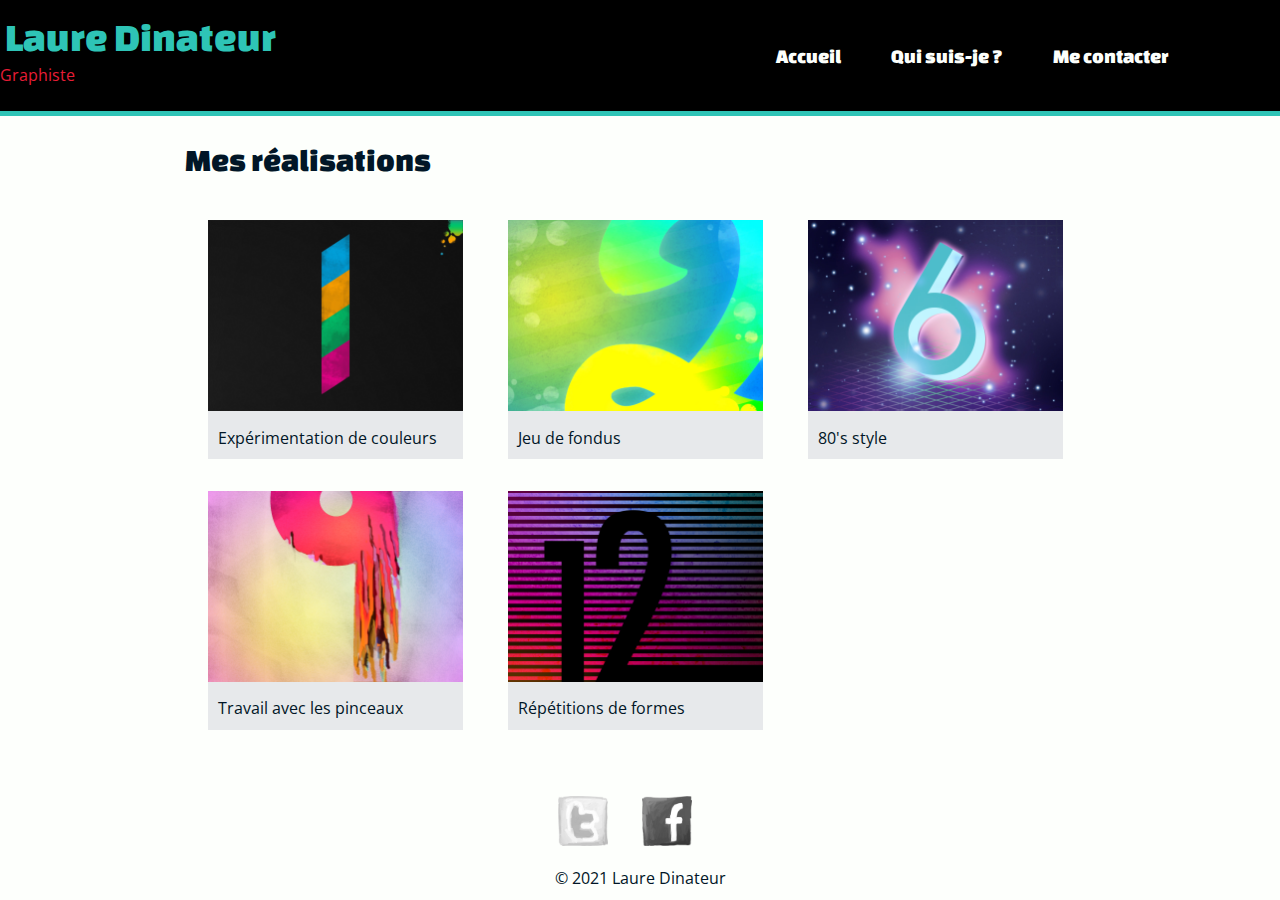
<file: index.html>
<!DOCTYPE html>
<html lang="fr">
<head>
    <!-- Encodage des caractères de la page -->
    <meta charset="utf-8">
    <!-- Ajuste la taille de la page aux différents appareils : pc, mobiles, tablettes -->
    <meta name="viewport" content="width=device-width, initial-scale=1, shrink-to-fit=no">
    <!-- Titre de la page. Visible dans l'onglet du navigateur -->
    <title>Laure Dinateur | Graphiste</title>
    <!-- Auteur -->
    <meta name="author" content="Olivia Braihier">
    <!-- Icône de base du site : FAVICON -->
    <link rel="icon" type="image/x-icon" href="favicon.ico">
    <link rel="stylesheet" href="css/main.css">
</head>
<header>
    <!-- Titre principal (unique) de la page -->
    <a href="index.html">
        <div id="Laure">Laure Dinateur</div>
        <div id="Graphiste">Graphiste</div>
    </a>
    <nav>
        <ul>
            <li class="accueil actif"><a href="index.html">Accueil</a></li>
            <li><a href="information.html">Qui suis-je ?</a></li>
            <li><a href="contact.html">Me contacter</a></li>
        </ul>
    </nav>
</header>
<body class="page-index">
<main>
    <!-- Titre principal (unique) de la page -->
    <h1>Mes réalisations</h1>
    <ul class="realisation">
        <li>
            <a href="img/numbers-01.jpg" target="_blank">
                <figure>
                    <img src="img/numbers-01.jpg" alt="Tableau chiffre 1"/>
                    <figcaption>Expérimentation de couleurs</figcaption>
                </figure>
            </a>
        </li>
        <li>
            <a href="img/numbers-02.jpg" target="_blank">
                <figure>
                    <img src="img/numbers-02.jpg" alt="Tableau chiffre 2"/>
                    <figcaption>Jeu de fondus</figcaption>
                </figure>
            </a>
        </li>
        <li>
            <a href="img/numbers-06.jpg" target="_blank">
                <figure>
                    <img src="img/numbers-06.jpg" alt="Tableau chiffre 6"/>
                    <figcaption>80's style</figcaption>
                </figure>
            </a>
        </li>
        <li>
            <a href="img/numbers-09.jpg" target="_blank">
                <figure>
                    <img src="img/numbers-09.jpg" alt="Tableau chiffre 9"/>
                    <figcaption>Travail avec les pinceaux</figcaption>
                </figure>
            </a>
        </li>
        <li>
            <a href="img/numbers-12.jpg" target="_blank">
                <figure>
                    <img src="img/numbers-12.jpg" alt="Tableau chiffre 12"/>
                    <figcaption>Répétitions de formes</figcaption>
                </figure>
            </a>
        </li>
    </ul>
</main>
    <footer>
        <ul>
            <li>
                <a href="https://twitter.com/lauredi">
                    <img src="img/twitter-draw.png" alt="Visiter mon Twitter">
                </a>
            </li>
            <li>
                <a href="https://www.facebook.com/laure.dinateur">
                    <img src="img/facebook-draw.png" alt="Visiter mon Facebook">
                </a>
            </li>
        </ul>
        &copy; 2021 Laure Dinateur
    </footer>
</body>
</html>
</file>
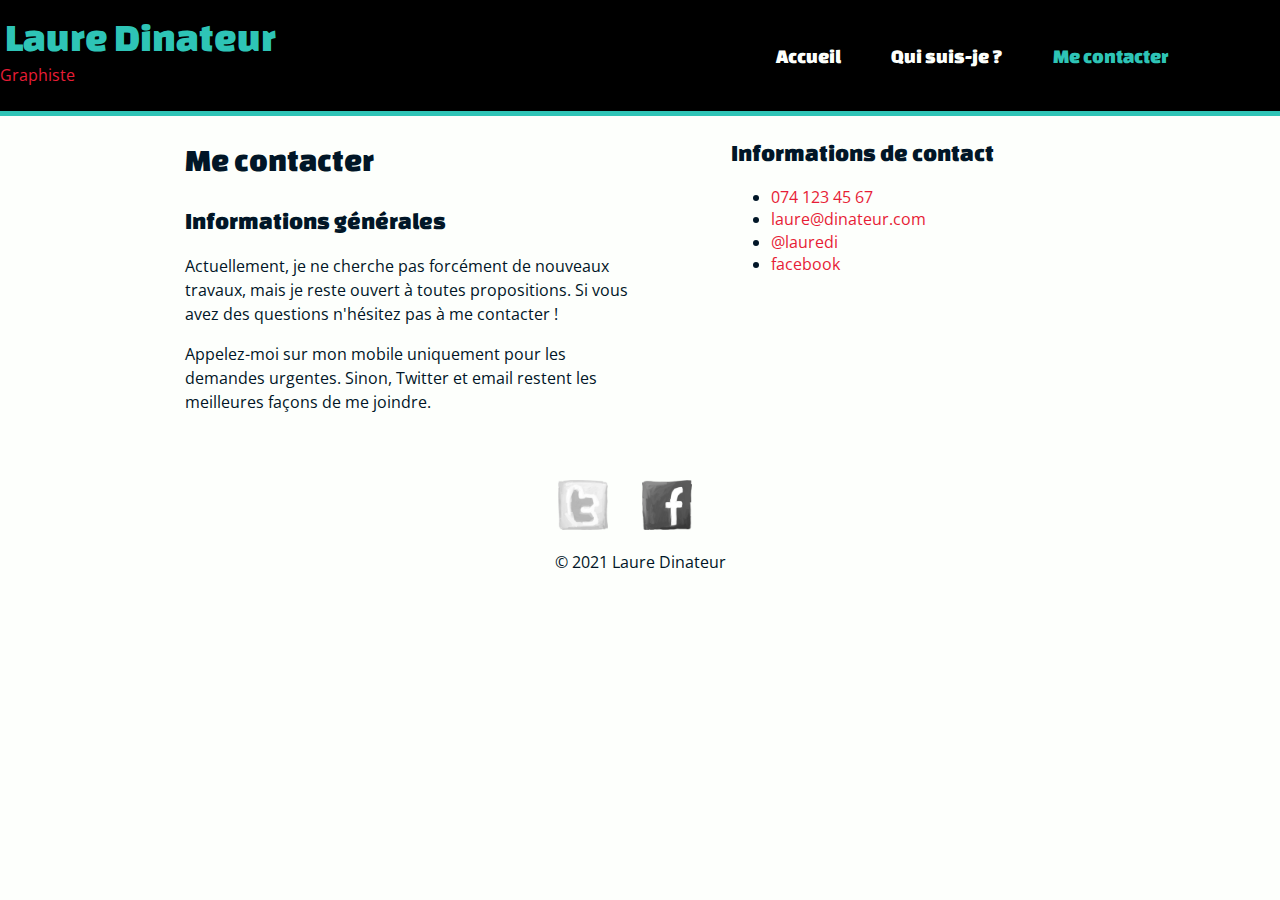
<file: contact.html>
<!DOCTYPE html>
<html lang="fr">
<head>
    <!-- Encodage des caractères de la page -->
    <meta charset="utf-8">
    <!-- Ajuste la taille de la page aux différents appareils : pc, mobiles, tablettes -->
    <meta name="viewport" content="width=device-width, initial-scale=1, shrink-to-fit=no">
    <!-- Titre de la page. Visible dans l'onglet du navigateur -->
    <title>Me contacter | Laure Dinateur | Graphiste</title>
    <!-- Auteur -->
    <meta name="author" content="Olivia Braihier">
    <!-- Icône de base du site : FAVICON -->
    <link rel="icon" type="image/x-icon" href="favicon.ico">
    <link rel="stylesheet" href="css/main.css">
</head>
<header>
    <!-- Titre principal (unique) de la page -->
    <a href="index.html">
        <div id="Laure">Laure Dinateur</div>
        <div id="Graphiste">Graphiste</div>
    </a>
    <nav>
        <ul>
            <li class="accueil"><a href="index.html">Accueil</a></li>
            <li><a href="information.html">Qui suis-je ?</a></li>
            <li><a class="actif" href="contact.html">Me contacter</a></li>
        </ul>
    </nav>
</header>
<body class="page-contact">
<main>
    <div class="container">
    <section class="general">
    <!-- Titre principal (unique) de la page -->
	<h1>Me contacter</h1>
    <h2>Informations générales</h2>

    <p>Actuellement, je ne cherche pas forcément de nouveaux travaux, mais je reste ouvert à toutes propositions.
        Si vous avez des questions n'hésitez pas à me contacter !</p>

    <p>Appelez-moi sur mon mobile uniquement pour les demandes urgentes.
        Sinon, Twitter et email restent les meilleures façons de me joindre.</p>
    </section>
    <section class="contact">
    <h2>Informations de contact</h2>
        <ul>
            <li>
                <a class="tel" href="tel:0741234567"> 074 123 45 67</a>
            </li>
            <li>
                <a class="mail" href="mailto: laure@dinateur.com">laure@dinateur.com</a>
            </li>
            <li>
                <a class="twitter" href="https://twitter.com/lauredi">@lauredi</a>
            </li>
            <li>
                <a class="facebook" href="https://twitter.com/lauredi">facebook</a>
            </li>
        </ul>
    </section>
    </div>
    <footer>
        <ul>
            <li>
                <a href="https://twitter.com/lauredi">
                    <img src="img/twitter-draw.png" alt="Visiter mon Twitter">
                </a>
            </li>
            <li>
                <a href="https://www.facebook.com/laure.dinateur">
                    <img src="img/facebook-draw.png" alt="Visiter mon Facebook">
                </a>
            </li>
        </ul>
        &copy; 2021 Laure Dinateur
    </footer>
</main>
</body>
</html>
</file>
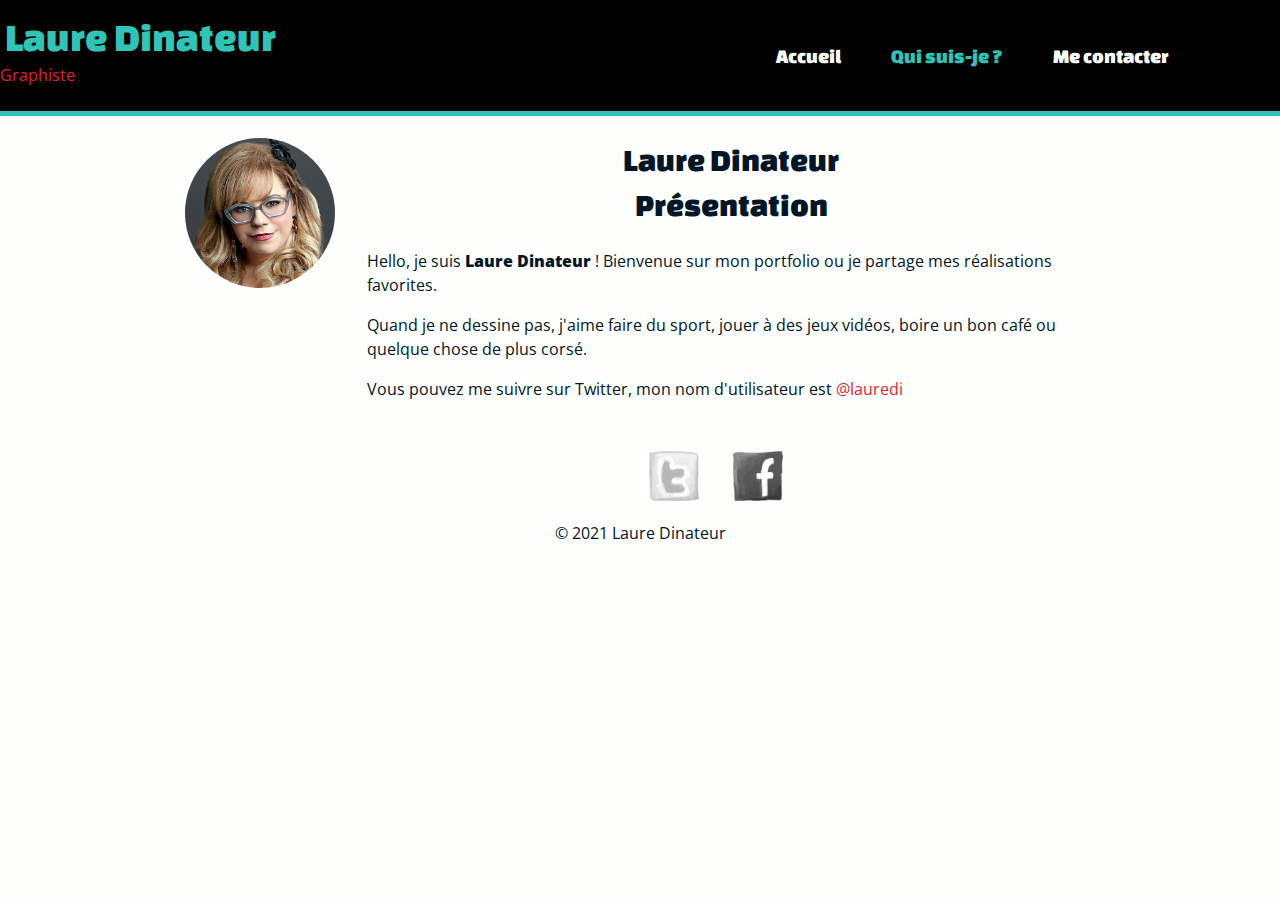
<file: information.html>
<!DOCTYPE html>
<html lang="fr">
<head>
    <!-- Encodage des caractères de la page -->
    <meta charset="utf-8">
    <!-- Ajuste la taille de la page aux différents appareils : pc, mobiles, tablettes -->
    <meta name="viewport" content="width=device-width, initial-scale=1, shrink-to-fit=no">
    <!-- Titre de la page. Visible dans l'onglet du navigateur -->
    <title>Qui suis-je ? | Laure Dinateur | Graphiste</title>
    <!-- Auteur -->
    <meta name="author" content="Olivia Braihier">
    <!-- Icône de base du site : FAVICON -->
    <link rel="icon" type="image/x-icon" href="favicon.ico">
    <link rel="stylesheet" href="css/main.css">
</head>
<body class="page-information">
<header>
    <!-- Titre principal (unique) de la page -->
    <a href="index.html">
        <div id="Laure">Laure Dinateur</div>
        <div id="Graphiste">Graphiste</div>
    </a>
    <nav>
        <ul>
            <li class="accueil"><a href="index.html">Accueil</a></li>
            <li><a class="actif" href="information.html">Qui suis-je ?</a></li>
            <li><a href="contact.html">Me contacter</a></li>
        </ul>
    </nav>
</header>
<main>
    <img id="profil" src="img/laure-dinateur-graphiste.jpg" alt="Laure"/>

    <h1>Laure Dinateur<br>
        Présentation</h1>
        <p>Hello, je suis <strong>Laure Dinateur</strong> !
            Bienvenue sur mon portfolio ou je partage mes réalisations favorites.</p>

            <p>Quand je ne dessine pas, j'aime faire du sport, jouer à des jeux vidéos,
            boire un bon café ou quelque chose de plus corsé.</p>

    <p>Vous pouvez me suivre sur Twitter, mon nom d'utilisateur est
        <a href="https://twitter.com/lauredi" target="_blank">@lauredi</a>
    </p>
    <footer>
        <ul>
            <li>
                <a href="https://twitter.com/lauredi">
                    <img src="img/twitter-draw.png" alt="Visiter mon Twitter">
                </a>
            </li>
            <li>
                <a href="https://www.facebook.com/laure.dinateur">
                    <img src="img/facebook-draw.png" alt="Visiter mon Facebook">
                </a>
            </li>
        </ul>
        &copy; 2021 Laure Dinateur
    </footer>
</main>
</body>
</html>
</file>
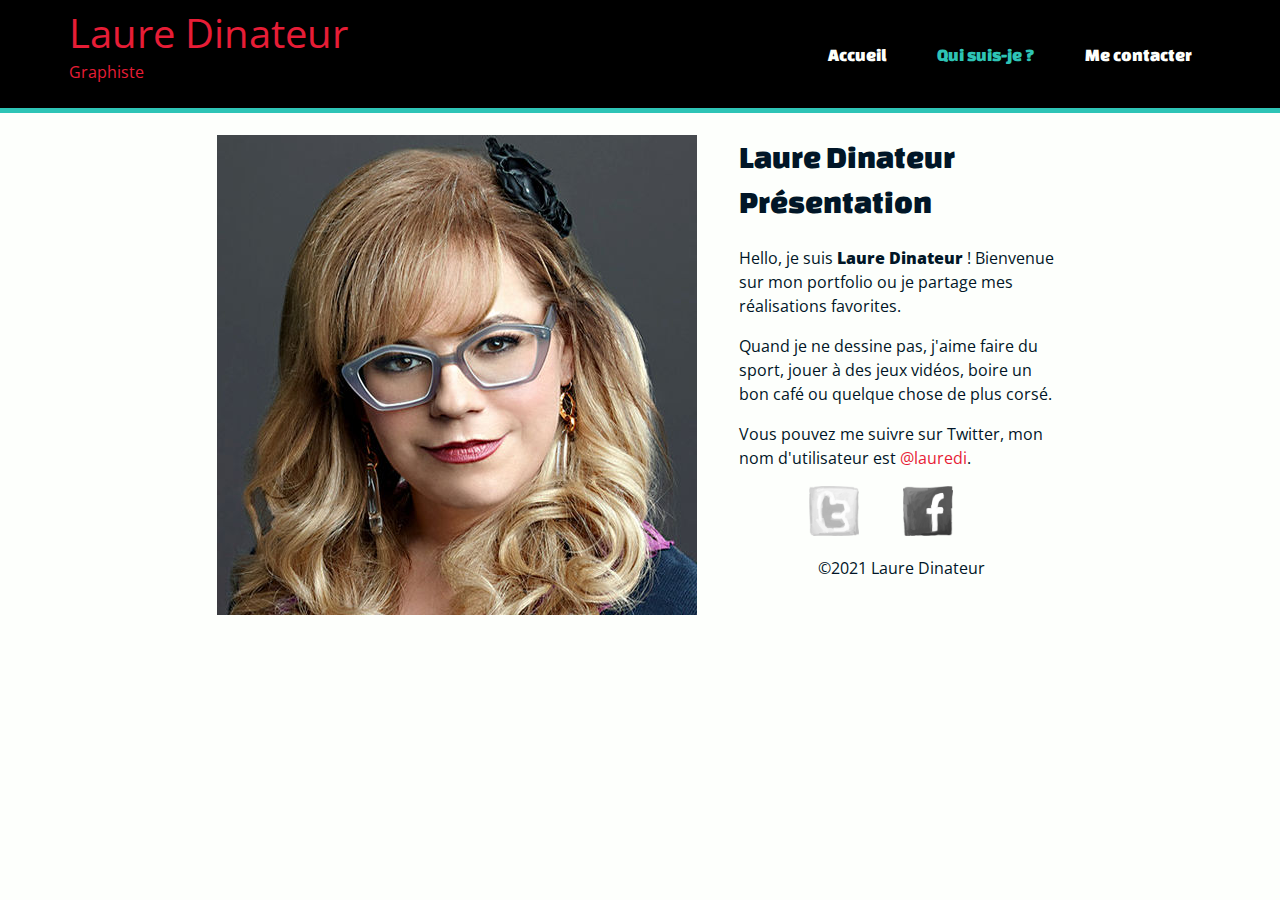
<file: informations.html>
<!DOCTYPE html>
<html lang="fr"> <!-- Ne pas oublier de préciser la langue -->
<head>
    <!-- Encodage des caractères de la page -->
    <meta charset="UTF-8">

    <!-- viewport - Ajuste la taille de la page aux différents appareils : pc, mobiles, tablettes -->
    <meta name="viewport" content="width=device-width, initial-scale=1.0">

    <!-- Titre de la page. Visible dans l'onglet du navigateur -->
    <title>Informations | Laure Dinateur | Graphiste</title>

    <!-- Auteur -->
    <meta name="author" content="Laure Dinateur">

    <!-- Description de la page -->
    <meta name="description" content="Présentation de Laure Dinateur graphiste à Delémont" />

    <!-- Styles -->
    <!-- Reset CSS redéfinit le style de toutes les balises  HTML -->
    <link rel="stylesheet" href="css/normalize.css">
    <!-- Feuille de style principale du site -->
    <link rel="stylesheet" href="css/main.css">
    <!-- Feuille de style contenant les adaptations pour les différents tailles d'écran -->
    <link rel="stylesheet" href="css/responsive.css">

    <!-- Icône de base du site : FAVICON -->
    <link rel="icon" type="image/x-icon" href="favicon.ico" sizes="16x16">
</head>
<body class="page-infos">
<!-- Astuce : ajouter un class page-xxx à <body> afin de différencier les pages en CSS -->

<!-- Entête du site -->
<header>
    <!-- Logo du site -->
    <a class="logo" href="index.html">
        <div class="nom">Laure Dinateur</div>
        <div class="metier">Graphiste</div>
    </a><nav><!-- Menu de navigation -->
        <ul>
            <li>
                <a href="index.html">Accueil</a>
            </li>
            <li>
                <!-- Lien actif : On ajoute la classe .actif au lien
                représentant la page actuelle -->
                <a class="actif" href="informations.html">Qui suis-je ?</a>
            </li>
            <li>
                <a href="contact.html">Me contacter</a>
            </li>
        </ul>
    </nav>
</header>
<!--
Contenu principal du site

Si l'élément <main> existe, Google se concentrera sur son contenu pour le
référencement et oubliera le reste de votre site. TRES IMPORTANT !!!
-->
<main>


    <img class="profile-photo"
         src="img/laure-dinateur-graphiste.jpg"
         alt="Photo de Laure Dinateur"
    >    <!-- Ne pas oublier le texte alternatif ALT des images -->

    <!-- Titre principal du site, il ne doit y en avoir qu'un dans la page et
         il faut le placer dans <main> -->
    <h1>
        Laure Dinateur <br>
        Présentation
    </h1>

    <p>Hello, je suis <strong>Laure Dinateur</strong> !
        Bienvenue sur mon portfolio ou je partage
        mes réalisations favorites.</p>

    <p>Quand je ne dessine pas, j'aime faire du sport, jouer à des jeux vidéos,
        boire un bon café ou quelque chose de plus corsé.</p>

    <p>Vous pouvez me suivre sur Twitter, mon nom d'utilisateur est
        <a href="https://twitter.com/lauredi">@lauredi</a>.</p>
</main>
<!-- Pied de page du site -->
<footer>
    <nav>
        <ul>
            <li>
                <a href="https://twitter.com/lauredi">
                    <img src="img/twitter-draw.png" alt="Twitter">
                </a>
            </li>
            <li>
                <a href="https://www.facebook.com/laure.dinateur">
                    <img src="img/facebook-draw.png" alt="Facebook">
                </a>
            </li>
        </ul>
    </nav>

    <div>&copy;2021 Laure Dinateur</div>
    <!-- Utiliser les HTML entities pour intégrer des caractères spéciaux à
    votre page comme le copyright : © => &copy;
    Référence : https://dev.w3.org/html5/html-author/charref
    -->
</footer>
</body>
</html>
</file>
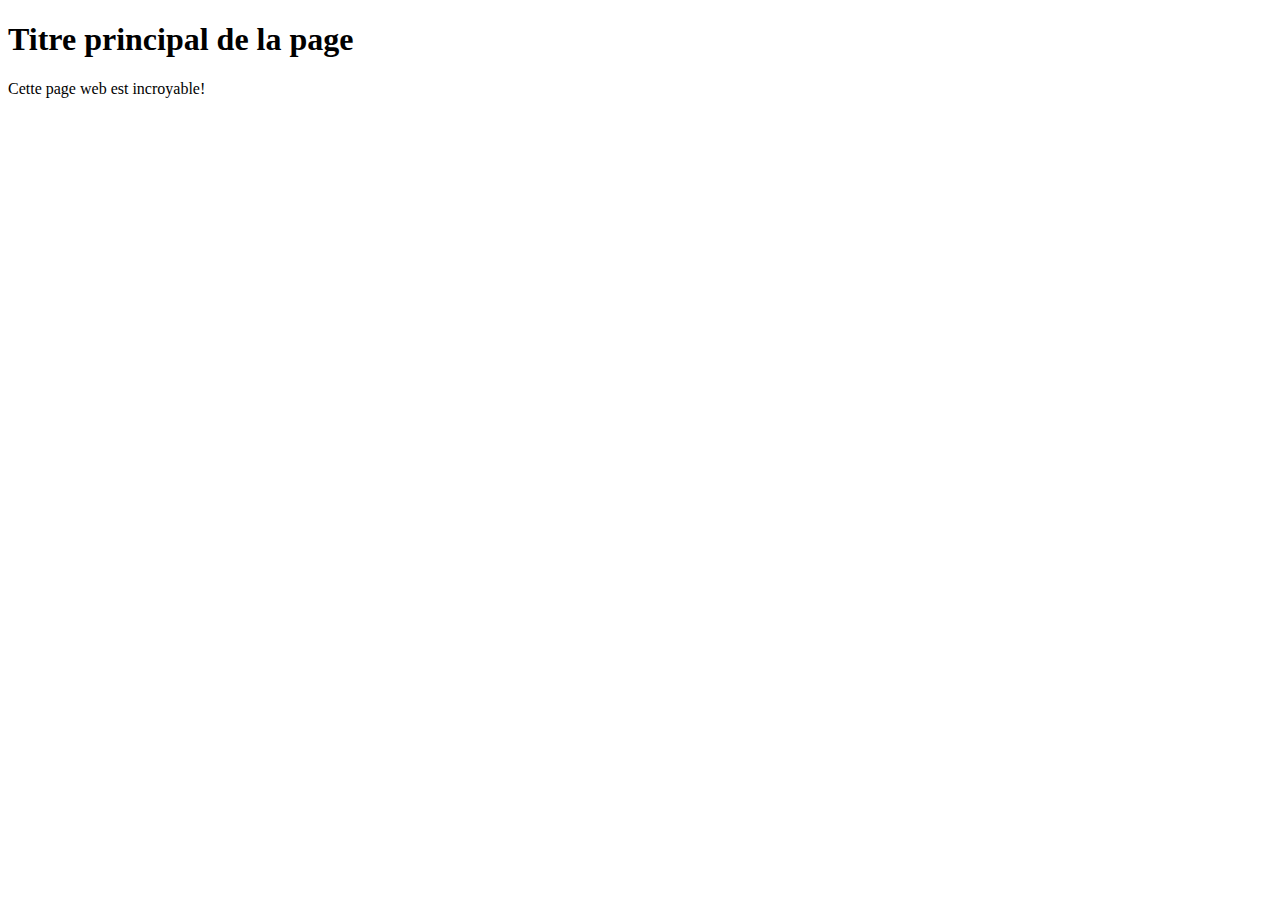
<file: _sources/base.html>
<!DOCTYPE html>
<html lang="fr">
<head>
    <!-- Encodage des caractères de la page -->
    <meta charset="utf-8">
    <!-- Ajuste la taille de la page aux différents appareils : pc, mobiles, tablettes -->
    <meta name="viewport" content="width=device-width, initial-scale=1, shrink-to-fit=no">
    <!-- Titre de la page. Visible dans l'onglet du navigateur -->
    <title>Titre de la page | nom du site</title>
    <!-- Auteur -->
    <meta name="author" content="Steve Fallet">
    <!-- Icône de base du site : FAVICON -->
    <link rel="icon" type="image/x-icon" href="favicon.ico">
</head>
<body>
    <!-- Titre principal (unique) de la page -->
	<h1>Titre principal de la page</h1>
    <!-- Un paragraphe -->
    <p>Cette page web est incroyable!</p>
</body>
</html>
</file>
<file: css/main.css>
/* open-sans-regular - latin */
@font-face {
    font-display: swap; /* Check https://developer.mozilla.org/en-US/docs/Web/CSS/@font-face/font-display for other options. */
    font-family: 'Open Sans';
    font-style: normal;
    font-weight: 400;
    src: url('../fonts/open-sans-v40-latin-regular.woff2') format('woff2'); /* Chrome 36+, Opera 23+, Firefox 39+, Safari 12+, iOS 10+ */
}

/* open-sans-italic - latin */
@font-face {
    font-display: swap; /* Check https://developer.mozilla.org/en-US/docs/Web/CSS/@font-face/font-display for other options. */
    font-family: 'Open Sans';
    font-style: italic;
    font-weight: 400;
    src: url('../fonts/open-sans-v40-latin-italic.woff2') format('woff2'); /* Chrome 36+, Opera 23+, Firefox 39+, Safari 12+, iOS 10+ */
}

/* open-sans-800 - latin */
@font-face {
    font-display: swap; /* Check https://developer.mozilla.org/en-US/docs/Web/CSS/@font-face/font-display for other options. */
    font-family: 'Open Sans';
    font-style: normal;
    font-weight: 800;
    src: url('../fonts/open-sans-v40-latin-800.woff2') format('woff2'); /* Chrome 36+, Opera 23+, Firefox 39+, Safari 12+, iOS 10+ */
}
/* changa-one-regular - latin */
@font-face {
    font-display: swap; /* Check https://developer.mozilla.org/en-US/docs/Web/CSS/@font-face/font-display for other options. */
    font-family: 'Changa One';
    font-style: normal;
    font-weight: 400;
    src: url('../fonts/changa-one-v20-latin-regular.woff2') format('woff2'); /* Chrome 36+, Opera 23+, Firefox 39+, Safari 12+, iOS 10+ */
}

* {
    box-sizing: border-box;
}
h1,
h2,
h3,
h4,
h5,
h6 {
    font-family: "Changa One", sans-serif;
    font-weight: 400;
}
p {
    line-height: 1.5;
}
a {
    color:#e71d36;
    text-decoration: none;
}
/**********************************
            PAGE INDEX
 **********************************/
main {
    margin: 20px 5%;
}
.page-index {
    color: #011627;
}
.page-index .realisation {
    list-style: none;
    padding: 0;
    margin: 0;
    /*Affichage flex*/
    display: flex;
    flex-wrap: wrap;
}
.page-index .realisation li {
    flex: 0 1 50%;
    padding: 1rem 2.5%;
}
.page-index .realisation figure {
    margin: 0;
    color: #011627;
    background-color: #e7e9eb;
}
.page-index .realisation figcaption {
    padding: 10px;
    font-size: 1rem;
}
/**********************************
            PAGE CONTACT
 **********************************/
.page-contact {
    color: #011627;
}
/**********************************
            PAGE INFORMATION
 **********************************/
.page-information {
    color: #011627;
}
/**********************************
        HEADER PAGE INFORMATION
 **********************************/
header {
    background-color: black;
    text-align: center;
    padding: 5px;
}
header ul {
    padding: 0;
}
header ul li {
    display: inline-block;
    margin: 0 15px;
}
.accueil {
    display:none;
}
header ul li a {
    padding: 5px 10px;
    display:inline-block;
    font-family: "Changa One", sans-serif;
    font-weight: 400;
    color: #fdfffc;
}
header ul li a:hover,
header ul li a.actif
{
    color: #2ec4b6;
}
header ul {
    padding: 0;
    list-style: none;
}
nav ul li {
    display: inline-block;
    margin-right: 10px;
}
#Graphiste {
    margin: -5px;
    font-family: "Open Sans", sans-serif;
}
#Laure {
    font-family: "Changa One", sans-serif;
    color: #2ec4b6;
    font-size: 1.75rem;
    line-height: 0.8;
    margin-top: 1rem;
    margin-bottom: 1rem
}
/**********************************
        MAIN PAGE INFORMATION
 **********************************/
main {
    margin: 0 5%;
}
body {
    font-family: "Open Sans", sans-serif;
    font-weight: 400;
    font-size: 100%;
    line-height: 1.4;
    color: #011627;
    background-color: #fdfffc;
    margin: 0;
}
.page-information h1 {
    text-align: center;
}
h2 {
    font-size: 1.5rem;
    margin-bottom: .75rem;
}
img {
    max-width: 100%;
    height: auto;
    width: auto;
}
#profil {
    Border-radius : 50%;
    max-width: 100%;
    height: 150px;
    width: 150px;
    display : block ;
    margin-left :auto;
    margin-right :auto;
}
/**********************************
        FOOTER PAGE INFORMATION
 **********************************/
footer {
    margin-top: 50px;
    text-align: center;
}
footer ul {
    list-style-type: none;
    padding: 0;
}
footer ul li {
    display: inline-block;
}
footer img {
    display:inline-block;
    width: 50px;
    margin-right: 30px;
    filter: grayscale(1);
    transition: filter 500ms linear;
}
footer img:hover {
    filter: grayscale(0);
}

/**********************************
           MEDIA QUERIES
 **********************************/
@media screen and (min-width: 480px) {
    .page-index .realisation li {
        flex: 0 1 33%;
    }

    #profil {
        float: left;
        margin-right: 2rem;
        margin-bottom: 200px;
    }

    .page-contact .container {
        display: flex;
    }

    .page-contact section.general {
        width: 50%;
    }

    .page-contact section.contact {
        width: 40%;
        margin-left: 10%;
    }
}

@media screen and (min-width: 660px) {
    header {
        display: flex;
        justify-content: space-between;
        align-items: center;
        border-bottom: 5px solid #2ec4b6;
    }

    header > a {
        width: 42%;
        text-align: left;
    }

    header nav {
        width: 48%;
        font-size: 1.25rem;
    }

    #Laure {
        font-size: 2.5rem;
    }

    #Graphiste {
        margin-bottom: 20px;
    }
}

@media screen and (min-width: 910px) {
    header .accueil {
        display: inline-block;
    }

    main,
    footer {
        max-width: 910px;
        margin-left: auto;
        margin-right: auto;
    }
}
</file>
<file: css/responsive.css>
/* Pour les écrans >= 480px */
@media only screen and (min-width: 480px) {

    /*Passage sur 3 cols*/
    .page-index .realisations li {
        flex-basis: calc(100%/3);
        flex-grow: 3; /* Peut prendre la place de 2 à 3 éléments si disponible */
    }

    /* Habillage flottant pour l'image de la page infos*/
    .page-infos .profile-photo {
        float: left; /* pas oublier overflow: auto au parent */
        margin: 0 5% 20px 0;
    }

    .page-contact .col1,
    .page-contact .col2 {
        display: inline-block;
        vertical-align: top;
        width: 50%;

    }

    .page-contact .col2 {
        width: 40%;
        margin-left: 10%;
    }
} /* min-width: 480px */

/* Pour les écrans >= 660px */
@media screen and (min-width: 660px) {

    header {
        border-bottom: 5px solid #2ec4b6;
    }

    header .logo {
        display: inline-block;
        vertical-align: top;
        text-align: left;
        width: 42%;
        margin-left: 5%;
    }

    header .logo .nom {
        font-size: 2.5rem;
    }

    header .logo .metier {
        margin-bottom: 20px;
    }

    header nav {
        display: inline-block;
        vertical-align: top;
        text-align: right;
        width: 48%;
        margin-right: 5%;
        font-size: 1.125rem;
    }
}

/* Pour les écrans >= 910px
    - Afficher le lien vers l'accueil: index.html
*/
@media screen and (min-width: 910px) {

    /* affiche le lien accueil */
    header nav a[href="index.html"] {
        display: inline;
    }

    main, footer {
        max-width: calc(910px - 5%);
        margin: 0 auto; /* 0 haut/bas & auto gauche/droite */
    }
}
</file>
